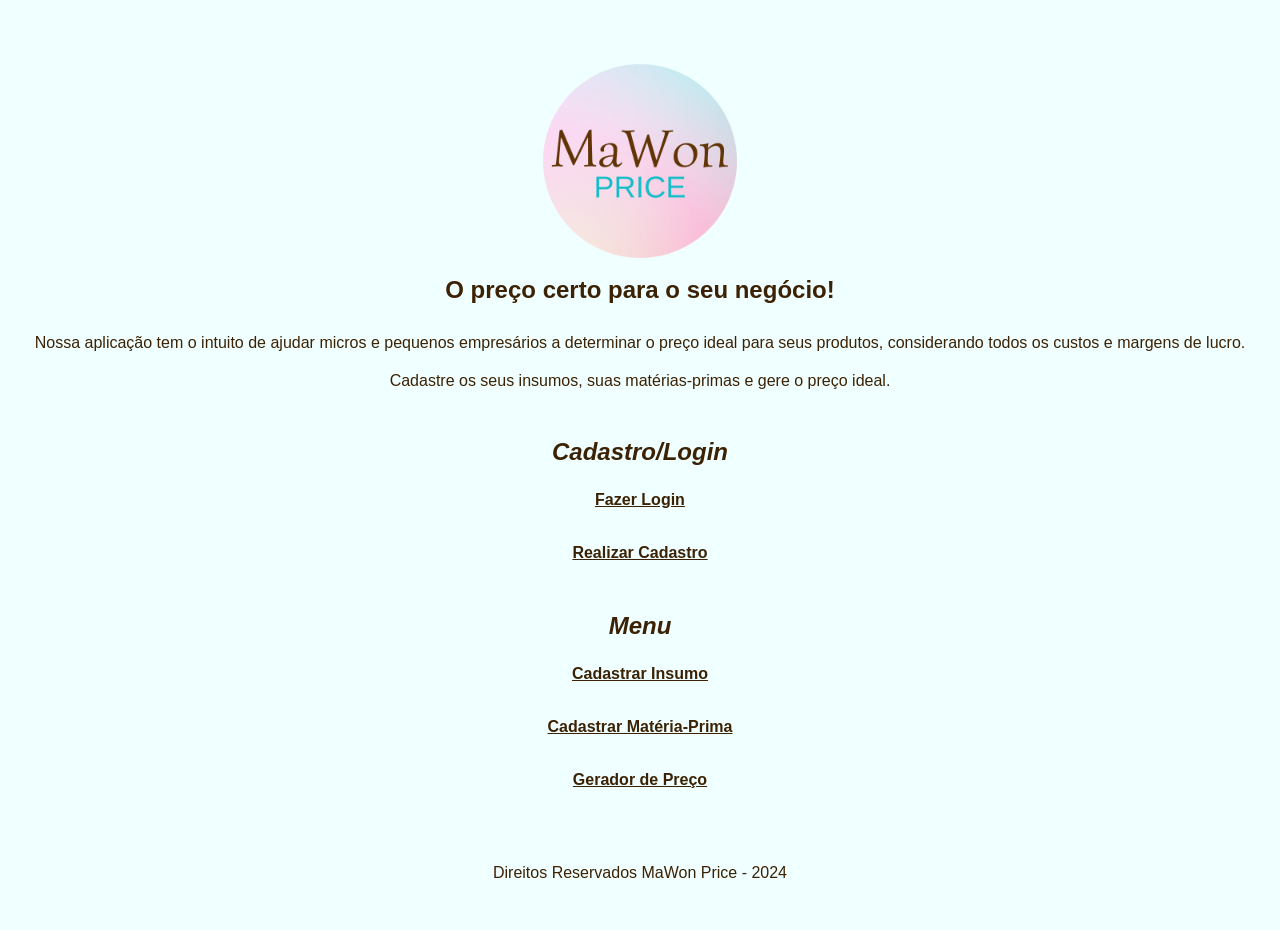
<file: index.html>
<!DOCTYPE html>

<html lang="pt-br">

    <meta charset="UTF-8">
    <meta name="viewport" content="width=device-width, initial-scale=1.0">
    <title>MaWon Price</title>
    <link rel="stylesheet" href="style.css">


<head>

<br>

 <div>

    <img src="logoMaWon.png" alt="Logo MaWon" title="Logo MaWon Price" width="200px" height="200px"  style="display:block; margin:0 auto; border-radius: 50%;">


    <h2 class="center">O preço certo para o seu negócio!</h2>

 </div>

  


</head>


<body> 

    <p class="center">Nossa aplicação tem o intuito de ajudar micros e pequenos empresários a determinar 
    o preço ideal para seus produtos, 
    considerando todos os custos e margens de lucro.</p>

    <p class="center">
        Cadastre os seus insumos, suas matérias-primas e gere o preço ideal.
    </p>


    
<div>

    <br>

    <h2>   
<i>

Cadastro/Login

</i>

    </h2>
    
<h4 style="color: aqua;" class="center"><a href="fazerLogin.html">Fazer Login</a></h4>

<h4 style="color: aqua;" class="center"><a href="realizarCadastro.html">Realizar Cadastro</a></h4>


</div>


<div>

        <h2>   
<i>

Menu

</i>

    </h2>

    <h4 class="center"><a href="cadastrarInsumo.html">Cadastrar Insumo</a></h4>
    <h4 class="center"><a href="cadastrarMatPrima.html">Cadastrar Matéria-Prima</a></h4>
    <h4 class="center"><a href="gerarPreco.html">Gerador de Preço</a></h4>


</div>


</body>



<footer>
    <p class="center">Direitos Reservados MaWon Price - 2024</p>

</footer>



</html>
</file>
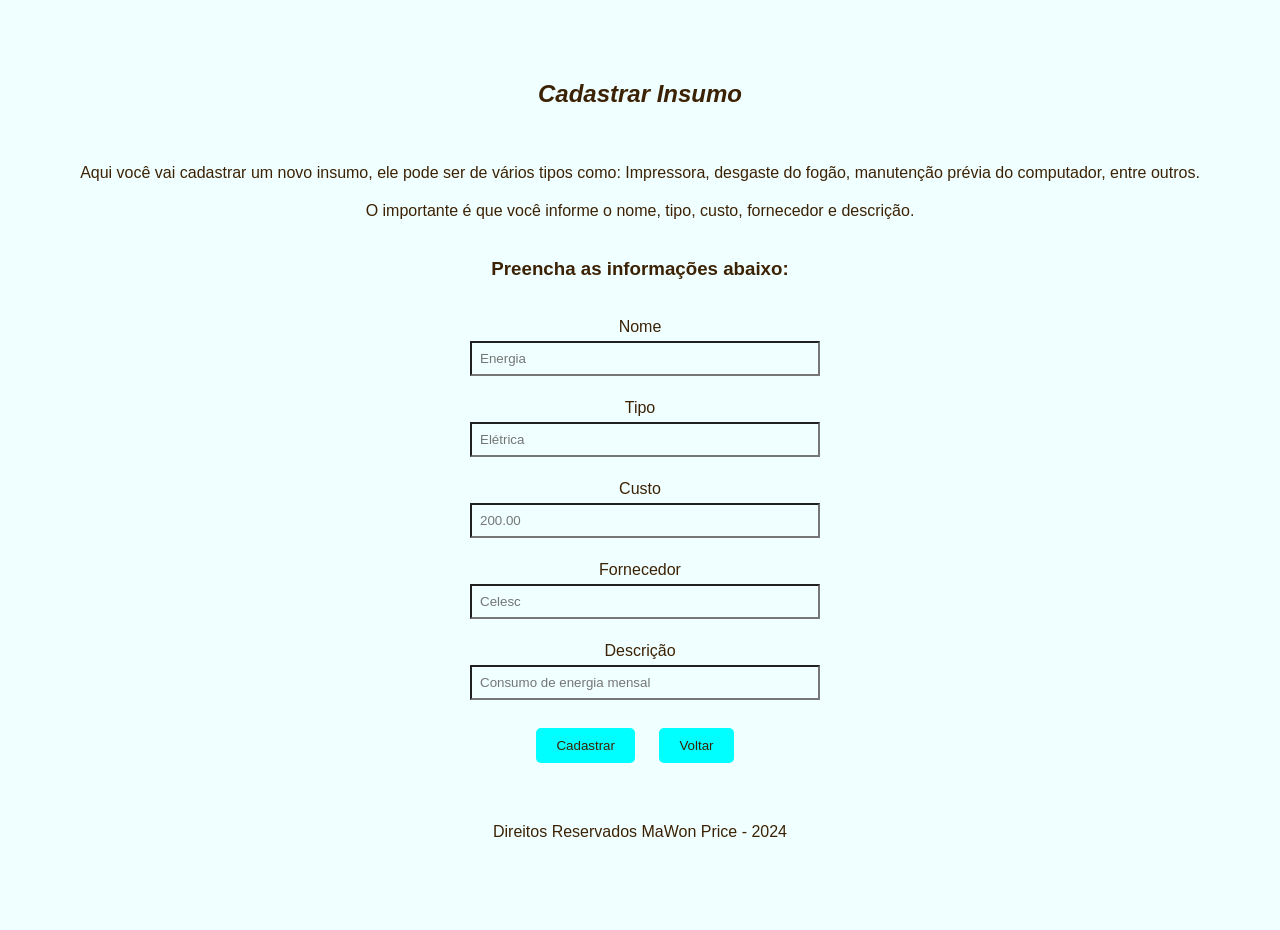
<file: cadastrarInsumo.html>
<!DOCTYPE html>

<html lang="pt-br">

<meta charset="UTF-8">
<meta name="viewport" content="width=device-width, initial-scale=1.0">
<title>CadastrarInsumo</title>
<link rel="stylesheet" href="style.css">


<head>

    <h2>
        
<i>

    Cadastrar Insumo

</i>
        
        
    
    </h2>


    <br>

    <br>

      <p>Aqui você vai cadastrar um novo insumo, ele pode ser de vários tipos como: Impressora, 
        desgaste do fogão, manutenção prévia do computador, entre outros. </p>
    <p>O importante é que você informe o nome, tipo, custo, fornecedor e descrição.</p>

</head>

<br>

<body>

    <h3>Preencha as informações abaixo: </h3>

    <br>

    <form id="cadastrarInsumo">

        <label>Nome</label><br>
        <input type="text" id="nome" required placeholder="Energia"><br><br>

        <label>Tipo</label><br>
        <input type="text" id="tipo" required placeholder="Elétrica"><br><br>

        <label>Custo</label><br>
        <input type="number" id="custo" step="0.01" required placeholder="200.00"><br><br>

        <label>Fornecedor</label><br>
        <input type="text" id="fornecedor" required placeholder="Celesc"><br><br>

        <label>Descrição</label><br>
        <input type="text" id="descricao" size="50" placeholder="Consumo de energia mensal"><br><br>



        <button type="submit">
            Cadastrar
        </button>

        <a href="index.html">
            <button type="button">Voltar</button>
        </a>

    </form>



</body>

<footer>
    <p class="center">Direitos Reservados MaWon Price - 2024</p>

</footer>
</file>
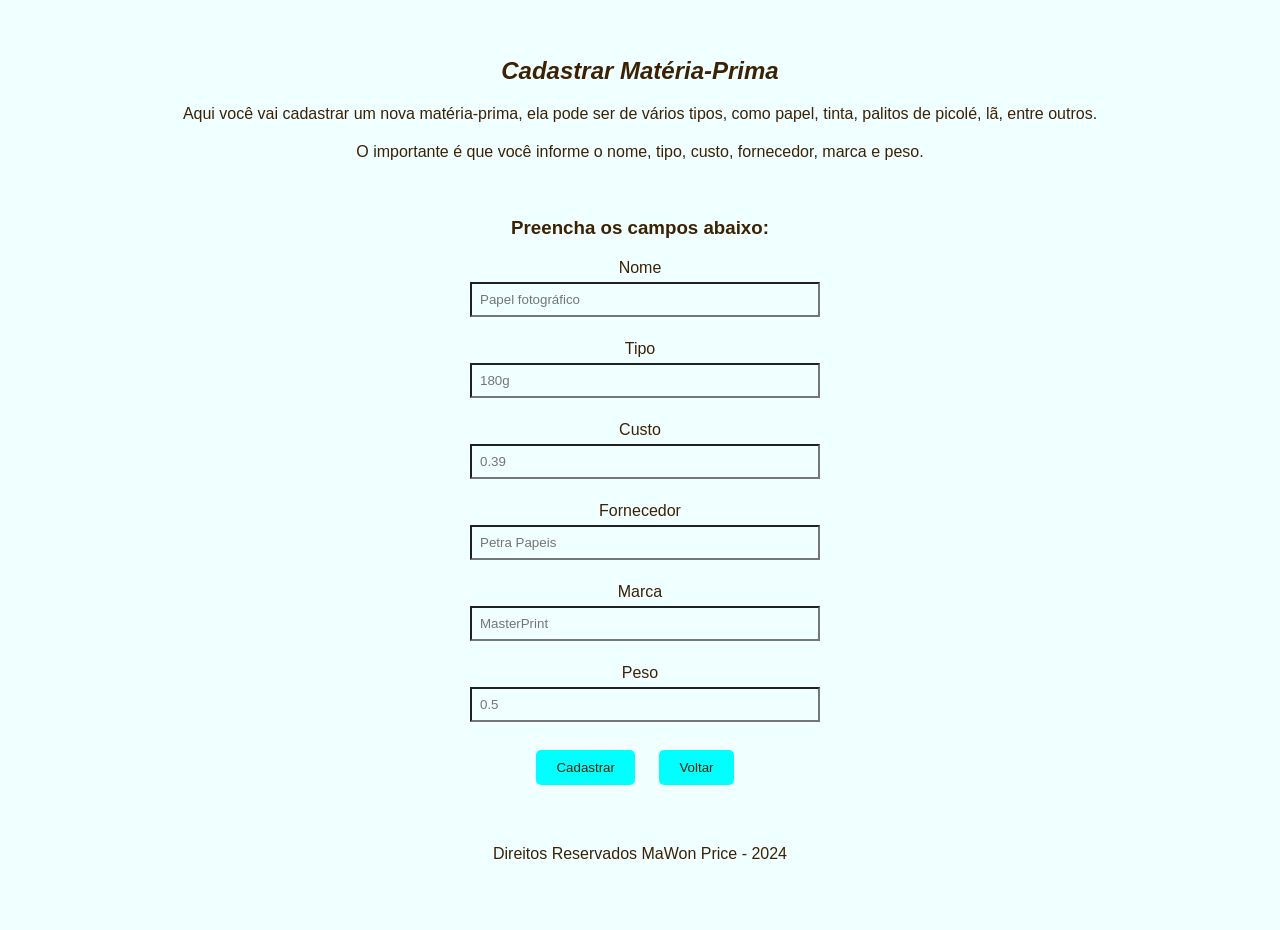
<file: cadastrarMatPrima.html>
<!DOCTYPE html>

<html lang="pt-br">

<meta charset="UTF-8">
<meta name="viewport" content="width=device-width, initial-scale=1.0">
<title>MaWon Price</title>
<link rel="stylesheet" href="style.css">


<head>


           <h2>
        <i>
        
        Cadastrar Matéria-Prima

        </i>    

    </h2>

  <p>Aqui você vai cadastrar um nova matéria-prima, ela pode ser de vários tipos, como papel,
        tinta, palitos de picolé, lã, entre outros. </p>
    <p>O importante é que você informe o nome, tipo, custo, fornecedor, marca e peso.</p>

    <br>

    <br>

    <h3>Preencha os campos abaixo: </h3>



</head>

<body>
    

  

    <form id="cadastarMatPrima">

        <label>Nome</label><br>
        <input type="text" id="nome" required placeholder="Papel fotográfico"><br><br>

        <label>Tipo</label><br>
        <input type="text" id="tipo" required placeholder="180g"><br><br>

        <label>Custo</label><br>
        <input type="number" id="custo" step="0.01" required placeholder="0.39"><br><br>

        <label>Fornecedor</label><br>
        <input type="text" id="fornecedor" required placeholder="Petra Papeis"><br><br>

        <label>Marca</label><br>
        <input type="text" id="marca" required placeholder="MasterPrint"><br><br>

        <label>Peso</label><br>
        <input type="number" id="peso" step="0.01" required placeholder="0.5"><br><br>


        <button type="submit">
            Cadastrar
        </button>

        <a href="index.html">
            <button type="button">Voltar</button>
        </a>

    </form>

    

</body>
    
<footer>
        <p class="center">Direitos Reservados MaWon Price - 2024</p>

        </footer
</file>
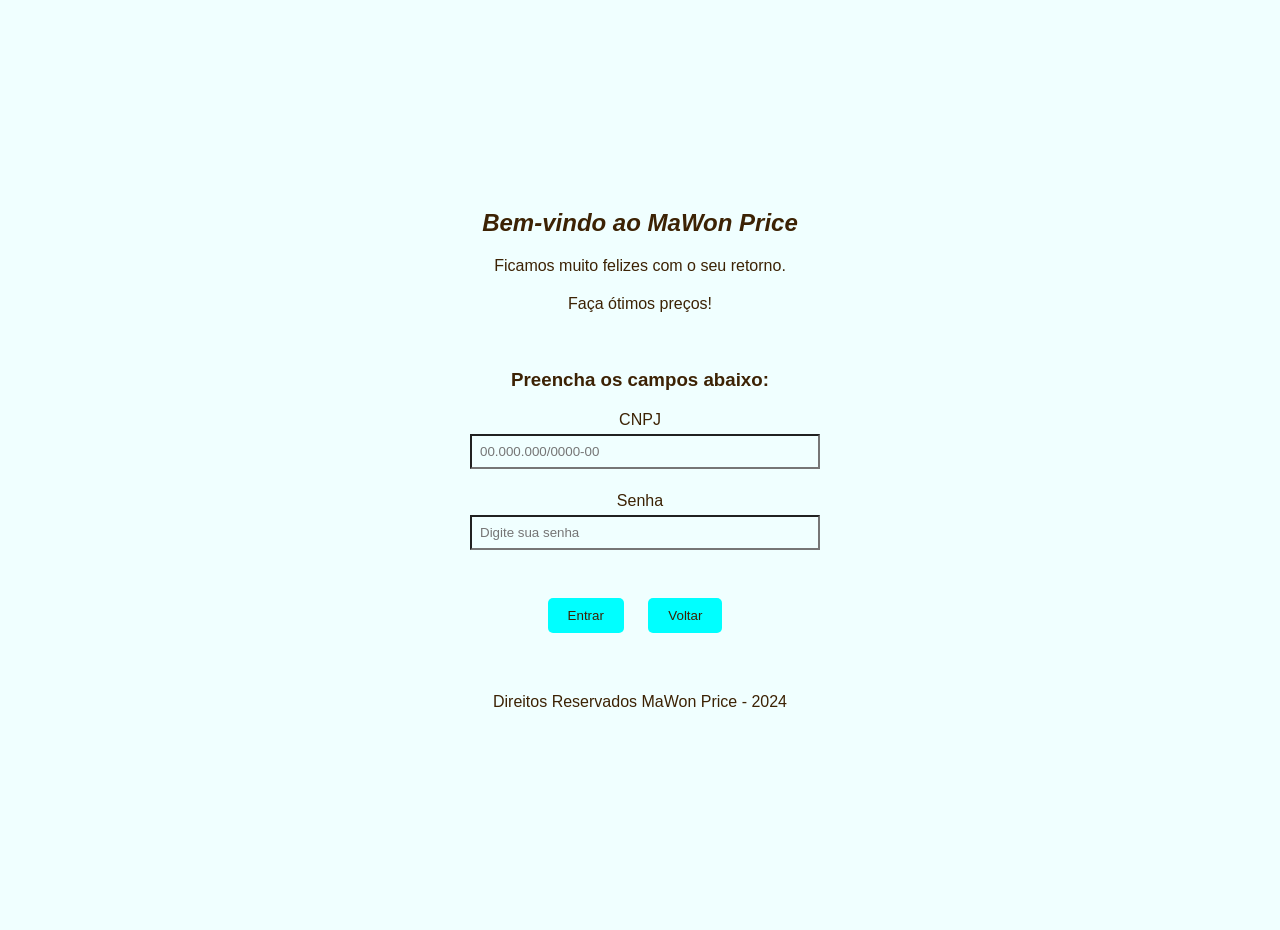
<file: fazerLogin.html>
<!DOCTYPE html>

<html lang="pt-br">

 <meta charset="UTF-8">
    <meta name="viewport" content="width=device-width, initial-scale=1.0">
    <title>Fazer Login</title>
    <link rel="stylesheet" href="style.css">


<head>
    <h2>
        <i>
        
        Bem-vindo ao MaWon Price

        </i>    

    </h2>

    <p>Ficamos muito felizes com o seu retorno.</p>

    <p>
    Faça ótimos preços!

    </p>

    <br>

    <br>

    <h3>Preencha os campos abaixo: </h3>


</head>


<body>
    
    <form id="fazerLogin">

        <label>CNPJ</label><br>
        <input type="text" id="cnpj" required placeholder="00.000.000/0000-00"><br><br>

        <label>Senha</label><br>
        <input type="text" id="senha" required placeholder="Digite sua senha"><br><br>
    </form>


    <div>

         <button type="submit">
            Entrar
        </button>

        <a href="index.html">
            <button type="button">Voltar</button>
        </a>

    </div>



</body>



<footer>
    <p class="center">Direitos Reservados MaWon Price - 2024</p>

</footer>


</html>
</file>
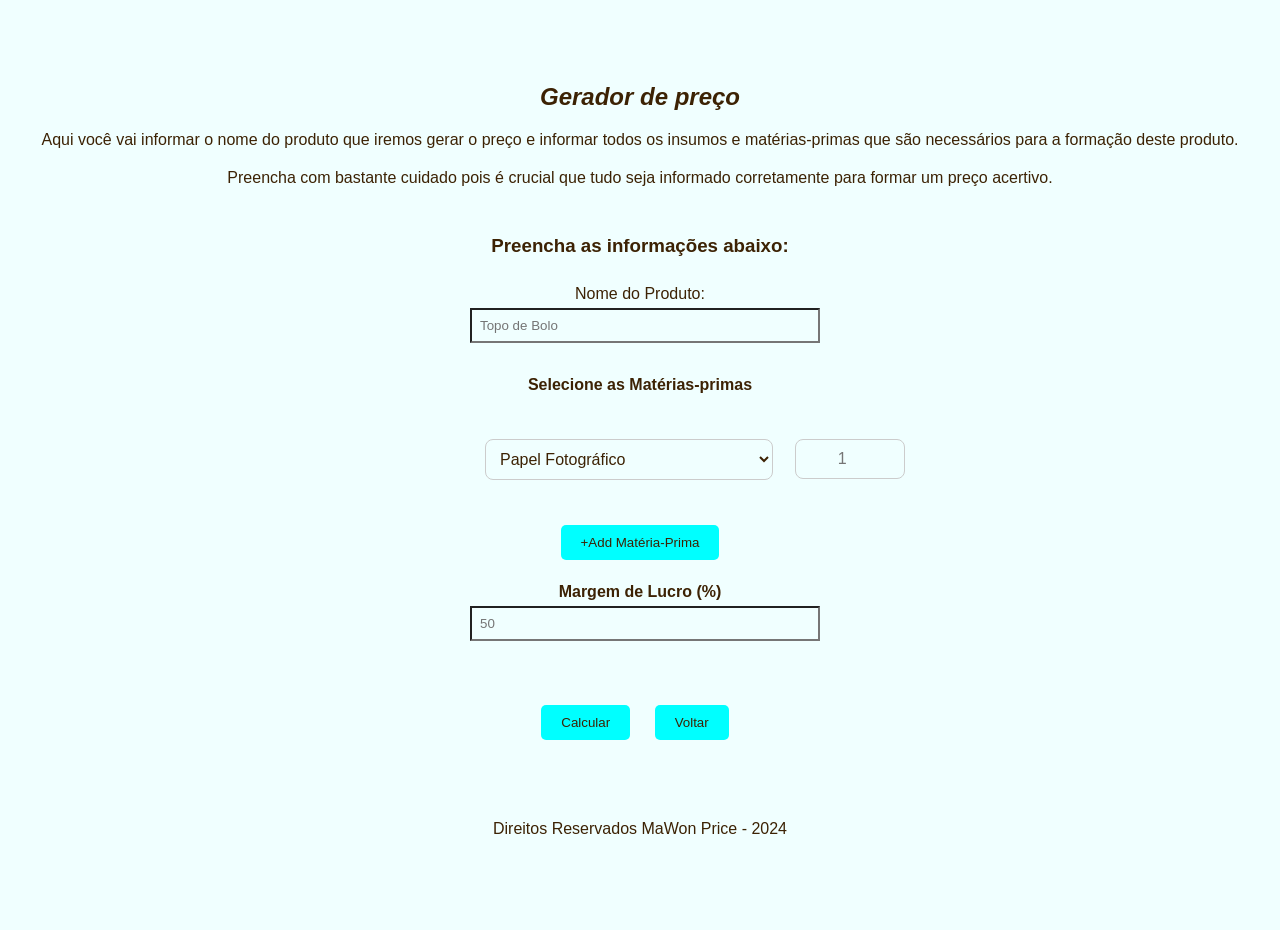
<file: gerarPreco.html>
<!DOCTYPE html>

<html lang="pt-br">

    <meta charset="UTF-8">
    <meta name="viewport" content="width=device-width, initial-scale=1.0">
    <title>Gerador de Preço</title>
    <link rel="stylesheet" href="style.css">





<head>

    <h2>
             
    <i>

Gerador de preço

    </i>

    </h2>

<p>Aqui você vai informar o nome do produto que iremos gerar o preço e informar todos os insumos
   e matérias-primas que são necessários para a formação deste produto.</p>
   <p>Preencha com bastante cuidado pois é crucial que tudo seja informado corretamente
    para formar um preço acertivo.
   </p>


</head>


<br>

<body>


<form action="gerarPreco">

<h3>Preencha as informações abaixo:</h3>

<br>

<label>Nome do Produto: </label>
<input type="text" id="nomeProduto" required placeholder="Topo de Bolo">

<br><br>


<h4>Selecione as Matérias-primas</h4>

<div class="materias-primas">

    <div class="item">
        <select>
            <option>Papel Fotográfico</option>
            <option>Papel 180g Colorido</option>
            <option>Papel 230g Metalizado</option>
            <option>Canudo de papel</option>
            <option>Cola Quente</option>
            <option>Mexedor pequeno</option>
        </select>

        <input
            type="number" 
            placeholder="1">
    </div>

</div>

<button type="button">
    +Add Matéria-Prima
</button>

<br><br>

<label>
    <strong>

Margem de Lucro (%)
    </strong>
    
</label>
<input type="number" id="margemLucro" step="0.01" required placeholder="50">

<br><br>

<br><br>

<button onclick="calcular()">Calcular</button>

<a href="index.html">
            <button type="button">Voltar</button>
        </a>

<h2 id="resultado"></h2>

</form>

</body>

<footer>
    <p class="center">Direitos Reservados MaWon Price - 2024</p>
</footer>
</file>
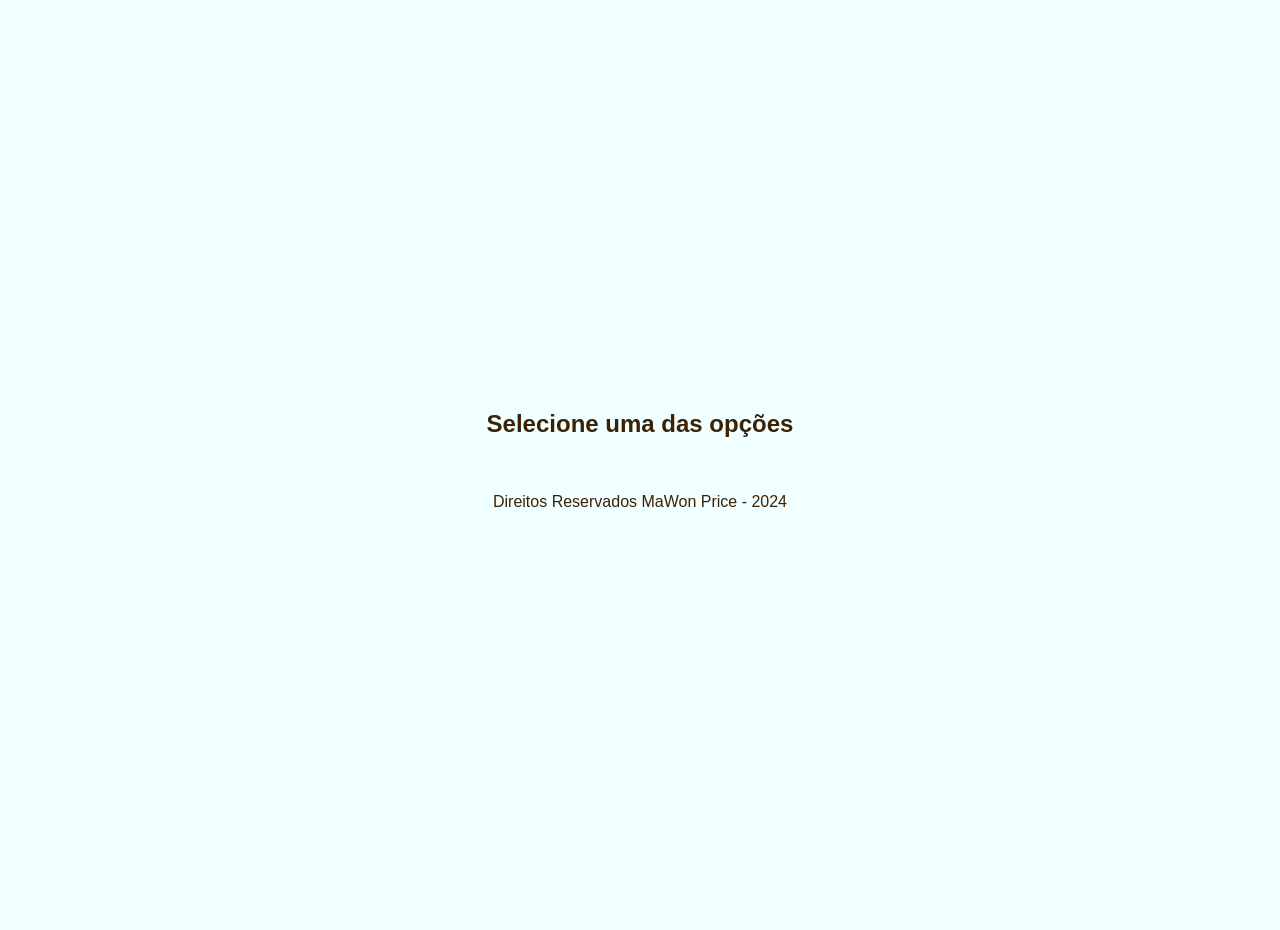
<file: menu.html>
<!DOCTYPE html>

<html lang="pt-br">

<meta charset="UTF-8">
<meta name="viewport" content="width=device-width, initial-scale=1.0">
<title>CadastrarInsumo</title>
<link rel="stylesheet" href="style.css">


<head>

<h2>

    Selecione uma das opções 

</h2>

</head>


<body>
    



</body>


<footer>
    <p class="center">Direitos Reservados MaWon Price - 2024</p>

</footer>


</html>
</file>
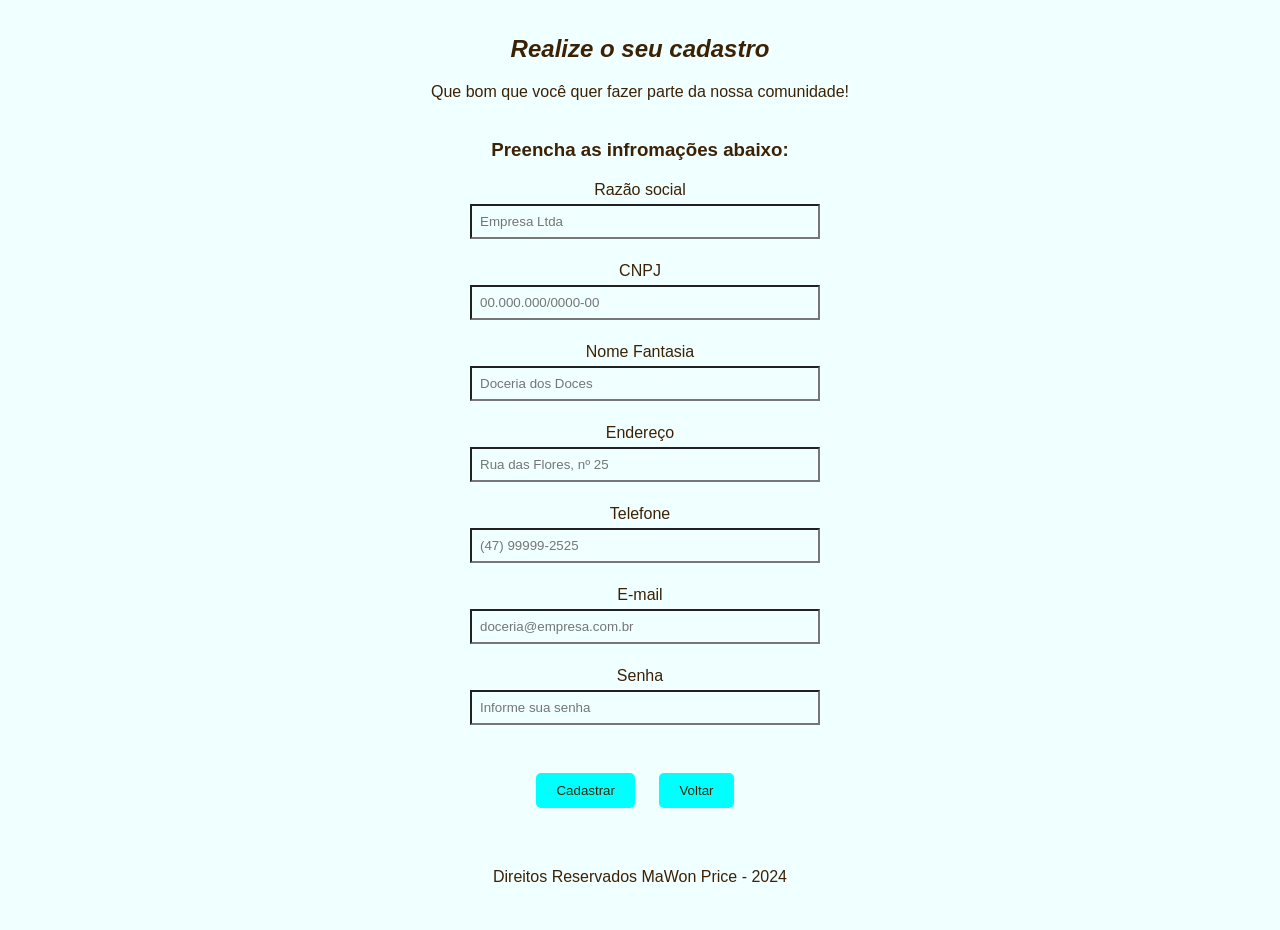
<file: realizarCadastro.html>
<!DOCTYPE html>

<html lang="pt-br">

    <meta charset="UTF-8">
    <meta name="viewport" content="width=device-width, initial-scale=1.0">
    <title>Cadastrar</title>
    <link rel="stylesheet" href="style.css">

<head>

<h2>
    
    <i>

Realize o seu cadastro

    </i>
    
    
</h2>

<p>Que bom que você quer fazer parte da nossa comunidade!</p>

<br>


<h3> Preencha as infromações abaixo:</h3>

</head>


<body>
    
 <form id="realizarCadastro">

        <label>Razão social</label><br>
        <input type="text" id="razaoSocial" required placeholder="Empresa Ltda"><br><br>

        <label>CNPJ</label><br>
        <input type="text" id="cnpj" required placeholder="00.000.000/0000-00"><br><br>

        <label>Nome Fantasia</label><br>
        <input type="text" id="cnpj" required placeholder="Doceria dos Doces"><br><br>

        <label>Endereço</label><br>
        <input type="text" id="endereco" required placeholder="Rua das Flores, nº 25"><br><br>

        <label>Telefone</label><br>
        <input type="text" id="telefone" required placeholder="(47) 99999-2525"><br><br>

        <label>E-mail</label><br>
        <input type="text" id="email" required placeholder="doceria@empresa.com.br"><br><br>

        <label>Senha</label><br>
        <input type="text" id="senha" required placeholder="Informe sua senha"><br><br>

    </form>

    <div>

         <button type="submit">
            Cadastrar
        </button>

        <a href="index.html">
            <button type="button">Voltar</button>
        </a>

    </div>



<footer>
    <p class="center">Direitos Reservados MaWon Price - 2024</p>

</footer>


</body>
</file>
<file: style.css>
*{
    font-family: Arial, sans-serif;
    color: rgb(60, 34, 04);
    padding: 5px;
    margin: 5px;
    background-color:azure
    
}

.center{
    display: flex;
  justify-content: center;
  align-items: center;
}

.label{
    font-size: 20px;
    font-weight: bold;
}

body {
    margin: 0;
    font-family: Arial, sans-serif;

    display: flex;
    flex-direction: column;
    align-items: center;       
    justify-content: center;  

    min-height: 100vh;
    text-align: center;
}

form {
    width: 350px;
}

input {
    width: 100%;
    padding: 8px;
    box-sizing: border-box;
    

}

footer {
    margin-top: 30px;
}

button{

    padding: 10px 20px;
    background: rgb(0, 255, 255);
    color:rgb(60,34,04);
    border: none;
    border-radius: 5px;
    cursor: pointer;
    margin: 5px;
}

.materias-primas {
    width: 450px;
    margin: 20px auto;
}

.item {
    display: flex;
    gap: 12px;
    align-items: center;
}

.item select {
    flex: 3;
    padding: 10px;
    border: 1px solid #ccc;
    border-radius: 8px;
    font-size: 16px;
}

.item input {
    flex: 1;
    padding: 10px;
    border: 1px solid #ccc;
    border-radius: 8px;
    text-align: center;
    font-size: 16px;
}
</file>
